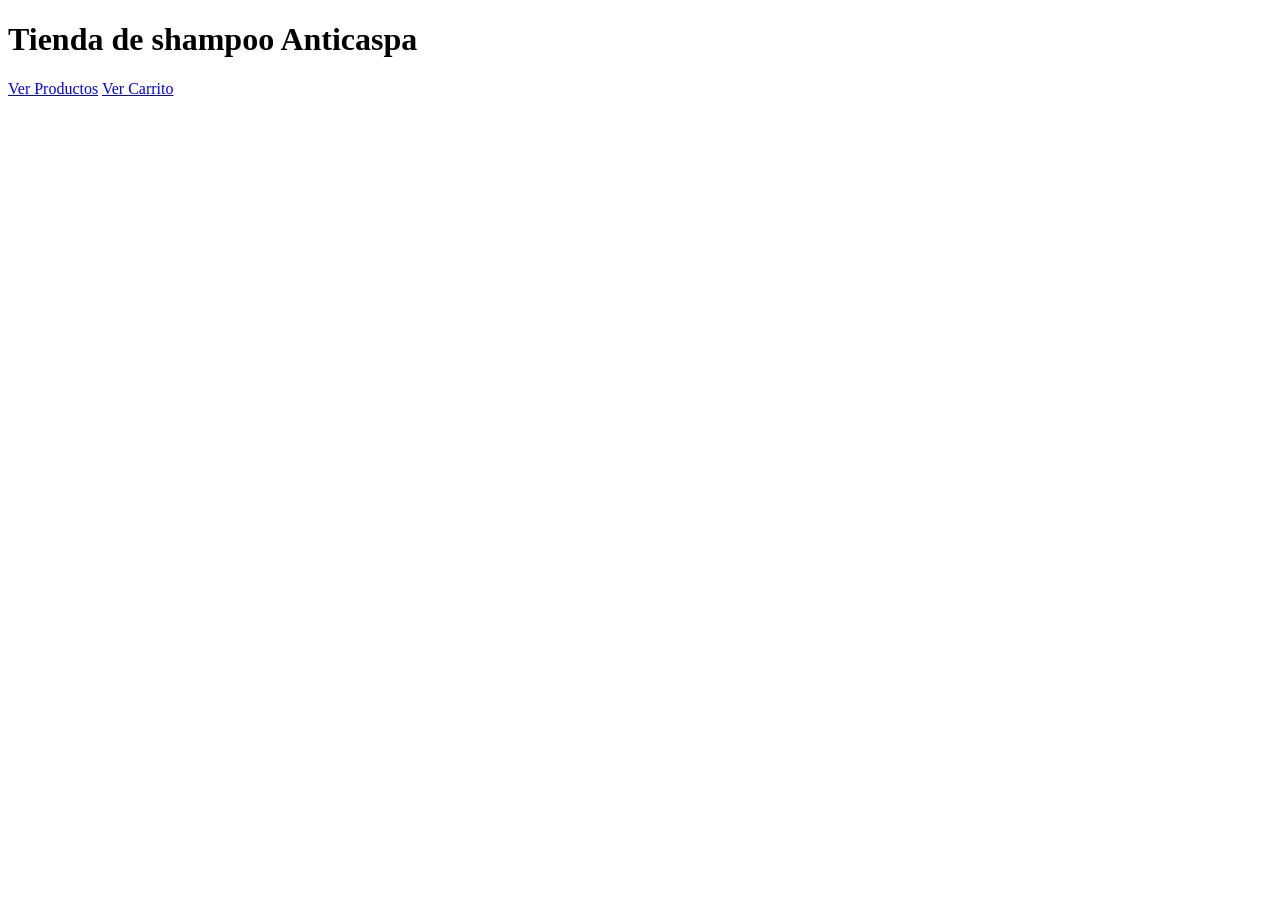
<file: index.html>
<!DOCTYPE html>
<html lang="es">
<head>
    <meta charset="UTF-8">
    <title>Tienda Shampoo</title>
    <link rel="stylesheet" href="css/styles.css">
</head>
<body>

    <h1>Tienda de shampoo Anticaspa</h1>

    <nav>
        <a href="pages/productos.html">Ver Productos</a>
        <a href="pages/carrito.html">Ver Carrito</a>
    </nav>

    <script src="js/app.js"></script>

</body>
</html>
</file>
<file: css/styles.css>
.productos {
    display: grid;
    grid-template-columns: repeat(auto-fit, minmax(220px, 1fr));
    gap: 20px;
    padding: 20px;
}

.producto {
    background-color: white;
    border-radius: 10px;
    padding: 15px;
    text-align: center;
    box-shadow: 0 4px 10px rgba(0,0,0,0.1);
    transition: transform 0.2s;
}

.producto:hover {
    transform: scale(1.03);
}

.producto img {
    width: 100%;
    height: 180px;
    object-fit: cover;
    border-radius: 10px;
}

button {
    background-color: #27ae60;
    color: white;
    border: none;
    padding: 10px;
    margin-top: 10px;
    border-radius: 5px;
    cursor: pointer;
}

button:hover {
    background-color: #219150;
}
</file>
